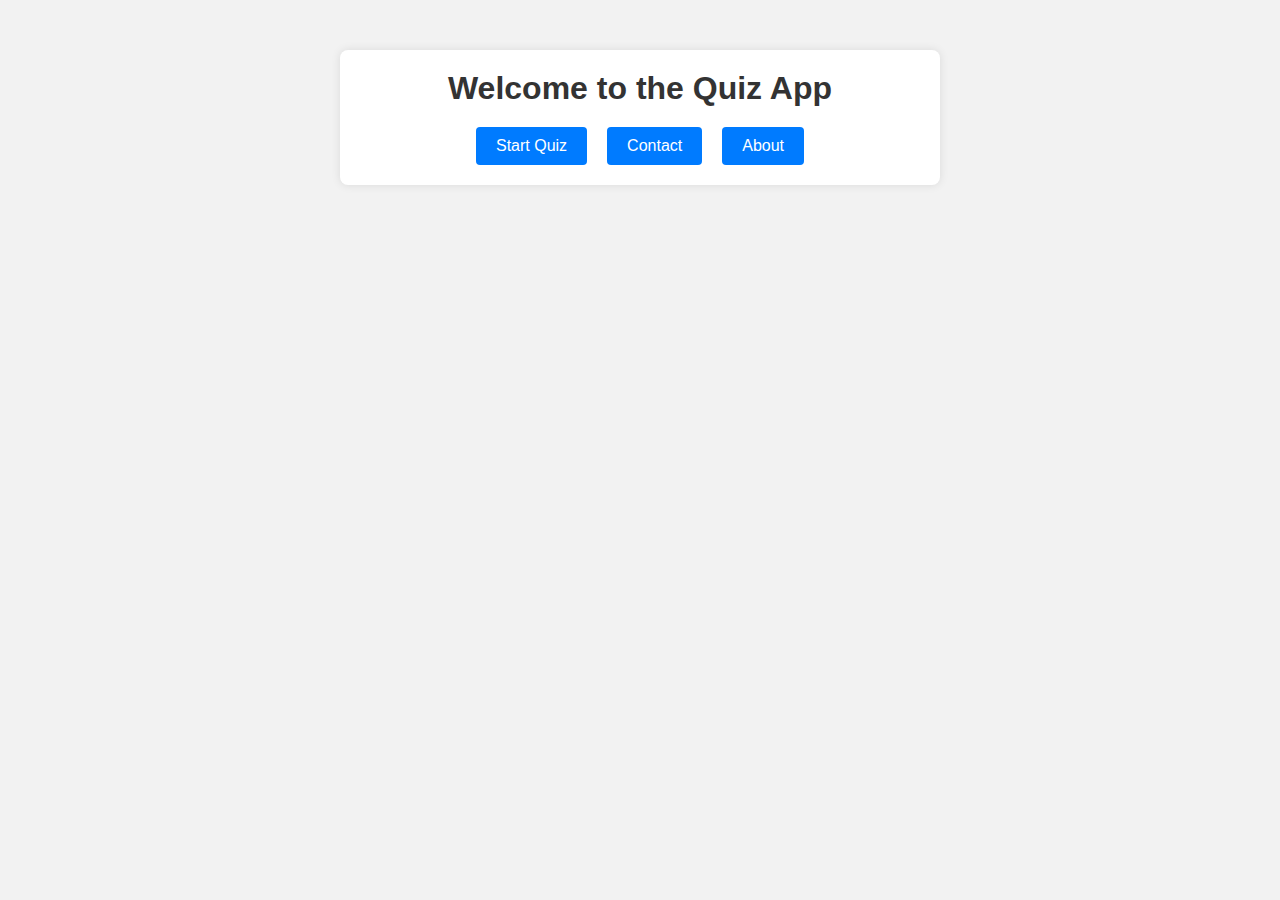
<file: index.html>
<!DOCTYPE html>
<html lang="en">
<head>
    <meta charset="UTF-8">
    <meta name="viewport" content="width=device-width, initial-scale=1.0">
    <title>Home Page</title>
    <link rel="stylesheet" href="styleindex.css">
</head>
<body>
    <div class="container">
        <h1>Welcome to the Quiz App</h1>
        <div class="options">
            <a href="quiz.html" class="btn">Start Quiz</a>
            <a href="contact.html" class="btn">Contact</a>
            <a href="about.html" class="btn">About</a>
        </div>
    </div>
</body>
</html>
</file>
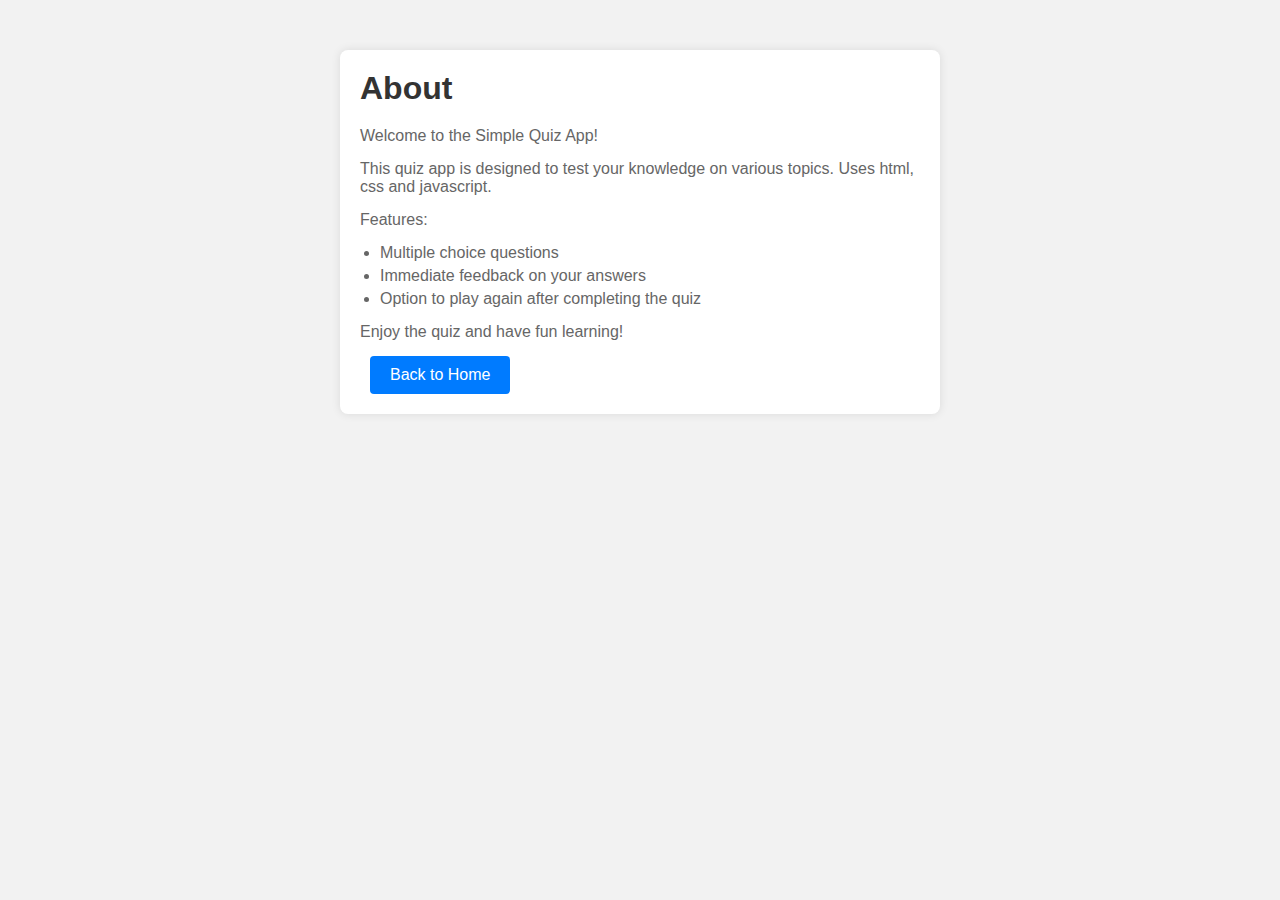
<file: about.html>
<!DOCTYPE html>
<html lang="en">
<head>
    <meta charset="UTF-8">
    <meta name="viewport" content="width=device-width, initial-scale=1.0">
    <title>About</title>
    <link rel="stylesheet" href="styleabout.css">
</head>
<body>
    <div class="container">
        <h1>About</h1>
        <p>Welcome to the Simple Quiz App!</p>
        <p>This quiz app is designed to test your knowledge on various topics. Uses html, css and javascript.</p>
        <p>Features:</p>
        <ul>
            <li>Multiple choice questions</li>
            <li>Immediate feedback on your answers</li>
            <li>Option to play again after completing the quiz</li>
        </ul>
        <p>Enjoy the quiz and have fun learning!</p>
        <a href="index.html" class="btn">Back to Home</a>
    </div>
</body>
</html>
</file>
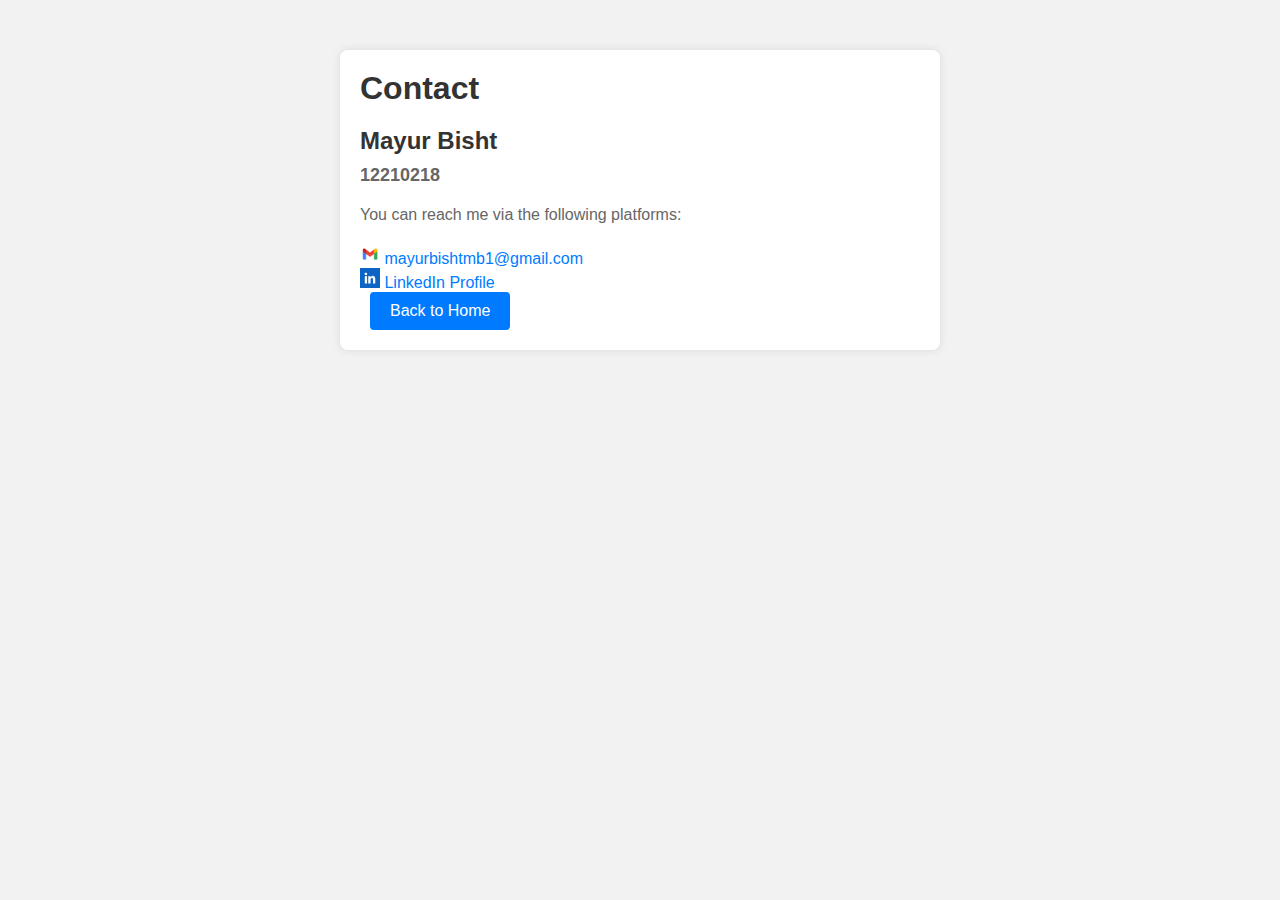
<file: contact.html>
<!DOCTYPE html>
<html lang="en">
<head>
    <meta charset="UTF-8">
    <meta name="viewport" content="width=device-width, initial-scale=1.0">
    <title>Contact</title>
    <link rel="stylesheet" href="stylecon.css">
</head>
<body>
    <div class="container">
        <h1>Contact</h1>
        <h3>Mayur Bisht</h3>
        <h4>12210218</h4>
        <p>You can reach me via the following platforms:</p>
        <ul>
            <img src="images/gmail-icon.png" alt="Gmail" width="20" height="20"> <!-- Gmail icon -->
            <a href="mailto:mayurbishtmb1@gmail.com">mayurbishtmb1@gmail.com</a>
        </li><br>
                <img src="images/linkedin-icon.png" alt="LinkedIn" width="20" height="20"> <!-- LinkedIn icon -->
                <a href="https://www.linkedin.com/in/mayur-bisht/" target="_blank">LinkedIn Profile</a>
            </li>
        </ul>
        <a href="index.html" class="btn">Back to Home</a>
    </div>
</body>
</html>
</file>
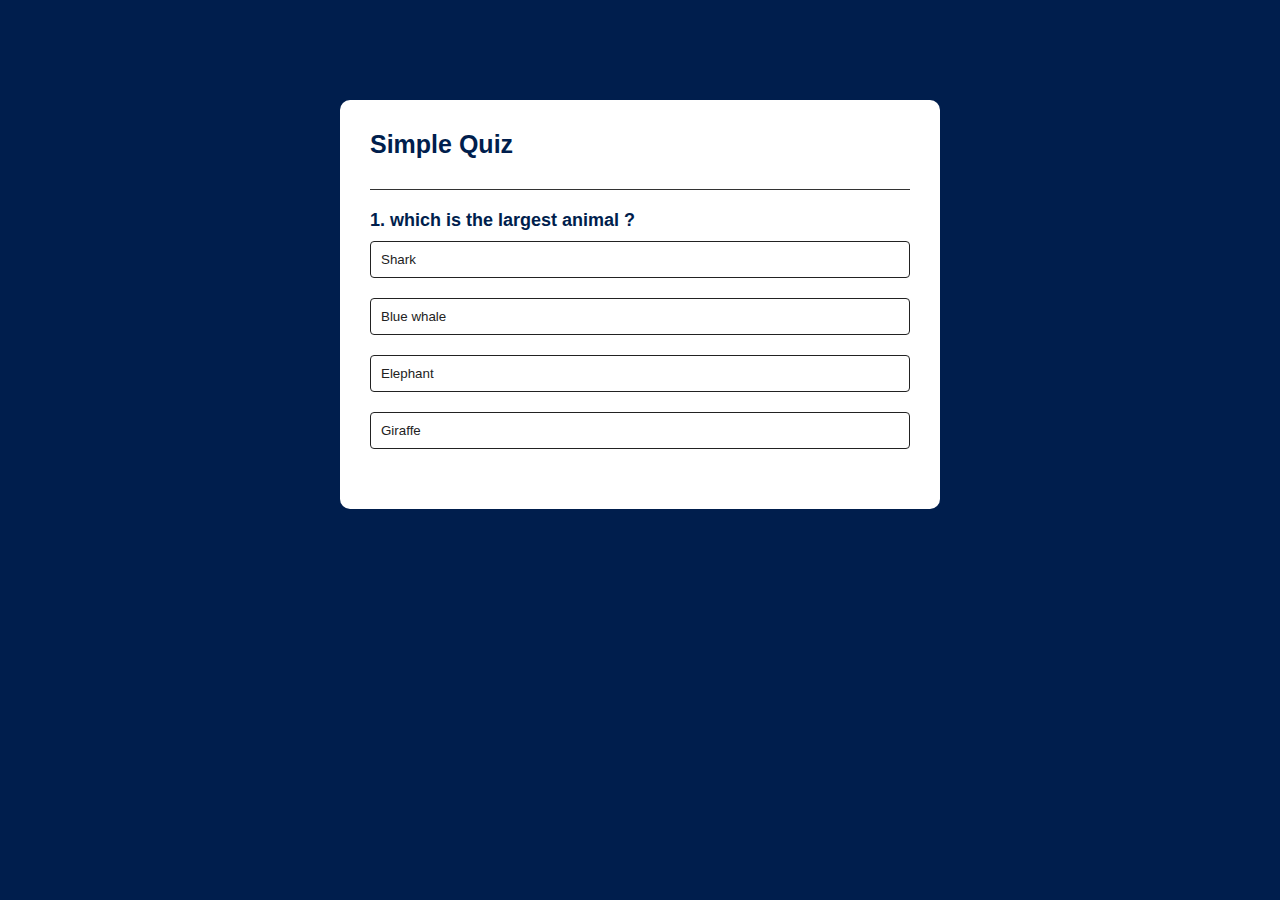
<file: quiz.html>
<!DOCTYPE html>
<html lang="en">
<head>
    <title>Quiz App</title>
    <link rel="stylesheet" href="stylequiz.css">
</head>
<body>
    <div class="app">
        <h1>Simple Quiz</h1>
        <div class="quiz">
            <h2 id="question">Question goes here</h2>
            <div id="answer-buttons">
                <button class="btn">Answer 1</button>
                <button class="btn">Answer 2</button>
                <button class="btn">Answer 3</button>
                <button class="btn">Answer 4</button>
            </div>
            <button id="next-btn">Next</button>
        </div>
    </div>
<script src="script.js"></script>
</body>
</html>
</file>
<file: styleindex.css>
* {
    margin: 0;
    padding: 0;
    box-sizing: border-box;
}

body {
    font-family: Arial, sans-serif;
    background-color: #f2f2f2;
}

.container {
    max-width: 600px;
    margin: 50px auto;
    padding: 20px;
    background-color: #fff;
    border-radius: 8px;
    box-shadow: 0 0 10px rgba(0, 0, 0, 0.1);
}

h1 {
    font-size: 32px;
    color: #333;
    margin-bottom: 20px;
    text-align: center;
}

.options {
    display: flex;
    justify-content: center;
}

.btn {
    display: inline-block;
    padding: 10px 20px;
    margin: 0 10px;
    background-color: #007bff;
    color: #fff;
    text-decoration: none;
    border-radius: 4px;
    transition: background-color 0.3s;
}

.btn:hover {
    background-color: #0056b3;
}
</file>
<file: styleabout.css>
* {
    margin: 0;
    padding: 0;
    box-sizing: border-box;
}

body {
    font-family: Arial, sans-serif;
    background-color: #f2f2f2;
}

.container {
    max-width: 600px;
    margin: 50px auto;
    padding: 20px;
    background-color: #fff;
    border-radius: 8px;
    box-shadow: 0 0 10px rgba(0, 0, 0, 0.1);
}

h1 {
    font-size: 32px;
    color: #333;
    margin-bottom: 20px;
}

p {
    font-size: 16px;
    color: #666;
    margin-bottom: 15px;
}

ul {
    list-style-type: disc;
    padding-left: 20px;
    margin-bottom: 15px;
}

li {
    font-size: 16px;
    color: #666;
    margin-bottom: 5px;
}

a {
    color: #007bff;
    text-decoration: none;
}

a:hover {
    text-decoration: underline;
}
.btn {
    display: inline-block;
    padding: 10px 20px;
    margin: 0 10px;
    background-color: #007bff;
    color: #fff;
    text-decoration: none;
    border-radius: 4px;
    transition: background-color 0.3s;
}
</file>
<file: stylecon.css>
* {
    margin: 0;
    padding: 0;
    box-sizing: border-box;
}

body {
    font-family: Arial, sans-serif;
    background-color: #f2f2f2;
}

.container {
    max-width: 600px;
    margin: 50px auto;
    padding: 20px;
    background-color: #fff;
    border-radius: 8px;
    box-shadow: 0 0 10px rgba(0, 0, 0, 0.1);
}

h1 {
    font-size: 32px;
    color: #333;
    margin-bottom: 20px;
}

h3 {
    font-size: 24px;
    color: #333;
    margin-bottom: 10px;
}

h4 {
    font-size: 18px;
    color: #666;
    margin-bottom: 20px;
}

p {
    font-size: 16px;
    color: #666;
    margin-bottom: 20px;
}

ul {
    list-style: none;
    padding: 0;
}

li {
    font-size: 16px;
    color: #666;
    margin-bottom: 10px;
}

a {
    color: #007bff;
    text-decoration: none;
}

a:hover {
    text-decoration: underline;
}
.btn {
    display: inline-block;
    padding: 10px 20px;
    margin: 0 10px;
    background-color: #007bff;
    color: #fff;
    text-decoration: none;
    border-radius: 4px;
    transition: background-color 0.3s;
}
</file>
<file: stylequiz.css>
*{
    margin:0;
    padding:0;
    font-family:'Poppins',sans-serif;
    box-sizing: border-box;
}
body{
    background: #001e4d;
}
.app{
    background: white;
    width: 90%;
    max-width: 600px;
    margin: 100px auto 0;
    border-radius: 10px;
    padding: 30px;
}
.app h1{
    font-size: 25px;
    color: #001e4d;
    font-weight: 600;
    border-bottom: 1px solid #333;
    padding-bottom: 30px;
}
.quiz{
    padding: 20px 0;
}
.quiz h2{
    font-size: 18px;
    color: #001e4d;
    font-weight: 600;
}
.btn{
    background: white;
    color: #222;
    font-weight: 500;
    width:100%;
    border:1px solid #222;
    padding:10px;
    margin: 10px 0;
    text-align: left;
    border-radius: 4px;
    cursor: pointer;
    transition:all 0.3s;
}
.btn:hover:not([disabled]){
    background: #222;
    color: #fff;
}
.btn:disabled{
    cursor:no-drop;
}
#next-btn{
    background: #001e4d;
    color: #fff;
    font-weight: 500;
    width: 150px;
    border:0;
    padding: 10px;
    margin: 20px auto 0;
    border-radius: 4px;
    cursor: pointer;
    display: none;
}
.correct{
    background: #9aeabc;
}
.incorrect{
    background: #ff9393;
}
</file>
